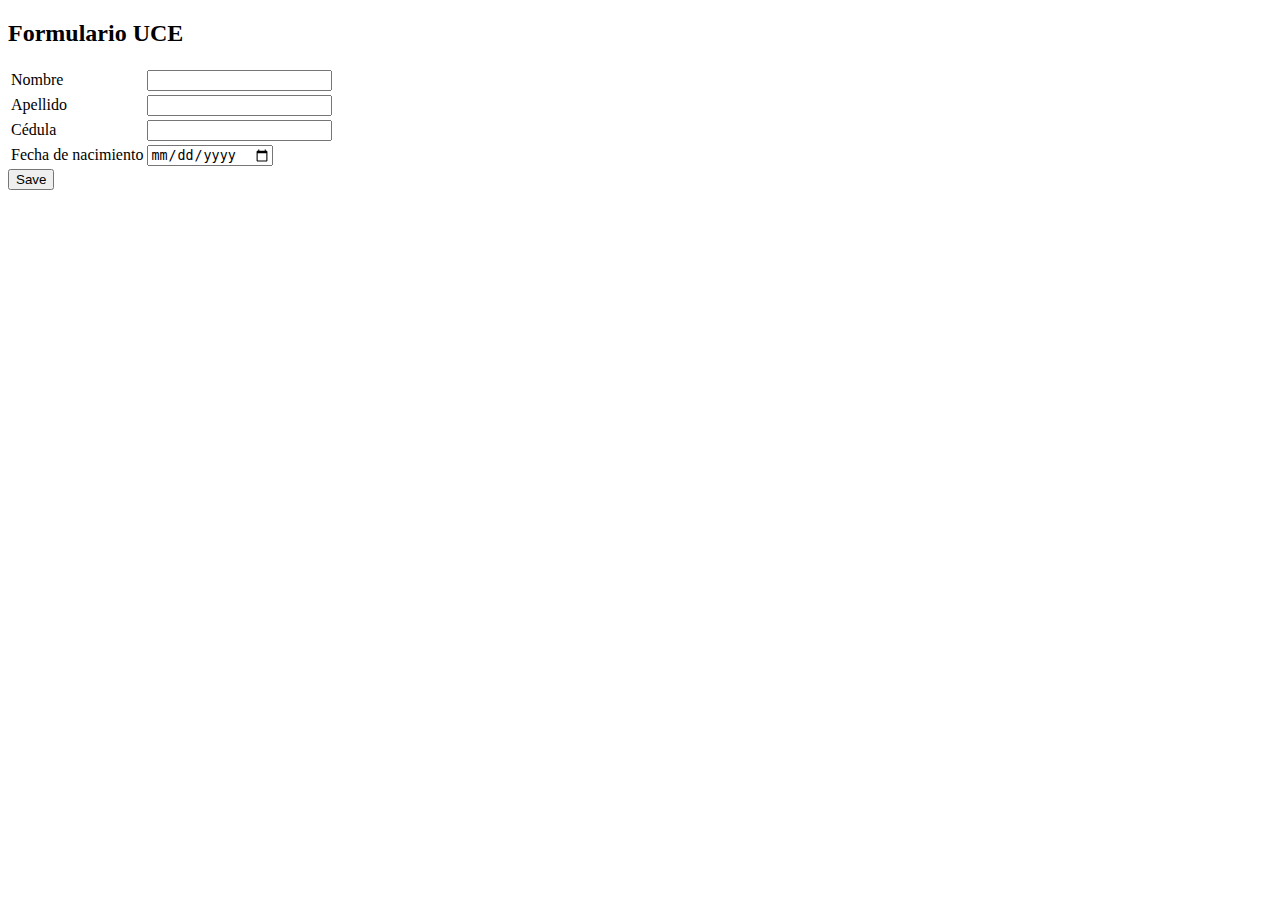
<file: formulario.html>
<!DOCTYPE html>
<html lang="en">
  <head>
    <meta charset="UTF-8" />
    <meta name="viewport" content="width=device-width, initial-scale=1.0" />
    <title>Document</title>
  </head>
  <body>
    <header>
      <h2>Formulario UCE</h2>
    </header>
    <nav></nav>
    <section>
      <table>
        <tr>
          <td><label for="nombreId">Nombre</label></td>
          <td><input id="nombreId" type= "text"></td>
        </tr>
        <tr>
          <td><label for="apellidoId">Apellido</label></td>
          <td><input id="apellidoId" type= "text"></td>
        </tr>
        <tr>
          <td><label for="cedulaId">Cédula</label></td>
          <td><input id="cedulaId" type= "text"></td>
        </tr>
        <tr>
            <td><label for="cumpleId">Fecha de nacimiento</label></td>
            <td><input id="cumpleId" type= "date"></td>
          </tr>
      </table>
      <button>Save</button>
    </section>
    <aside></aside>
    <footer></footer>
  </body>
</html>
</file>
